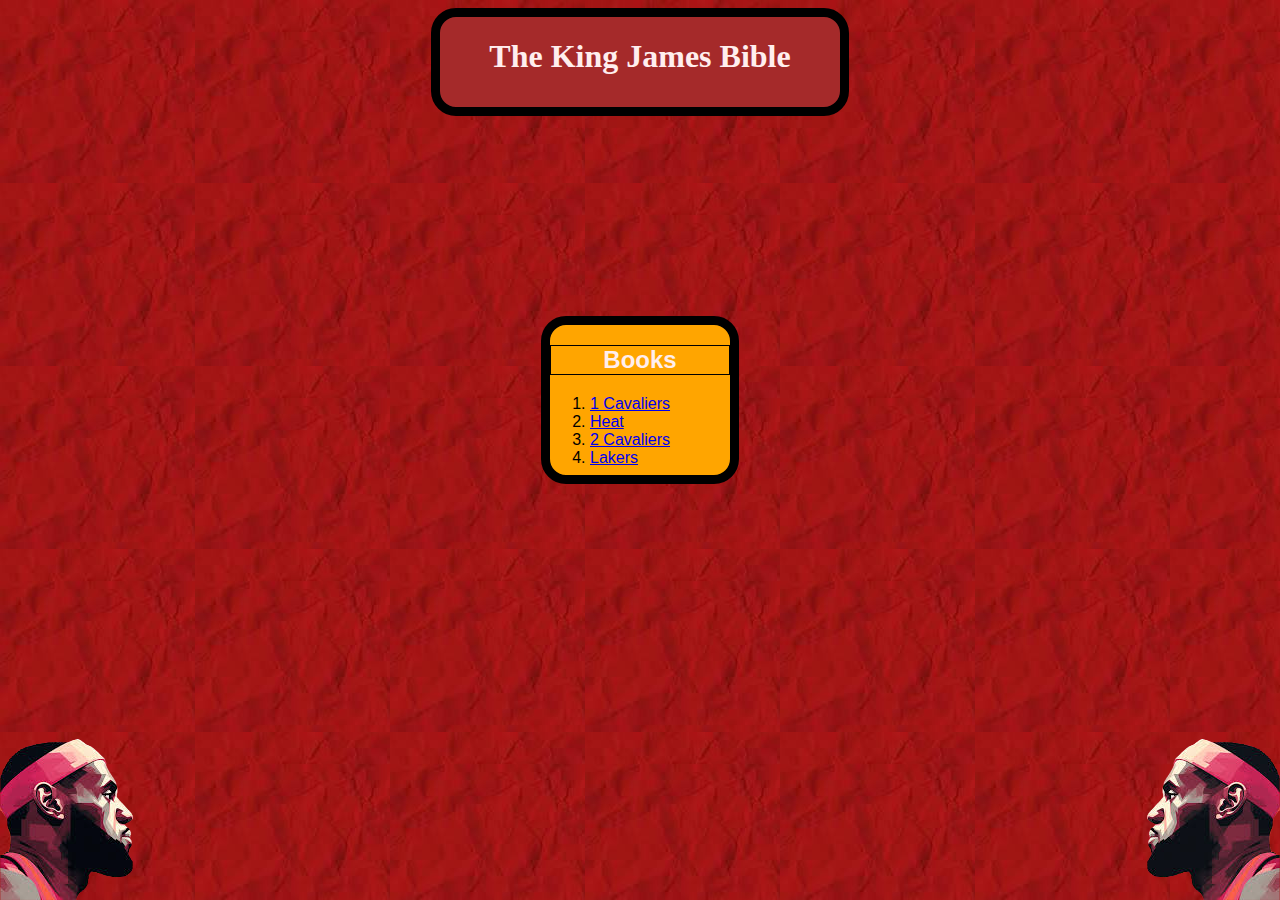
<file: index.html>
<!DOCTYPE html>
<html lang="en-US">
    <head>

        <title> THE KING JAMES BIBLE </title>
        <link rel="stylesheet" href="styles/layout.css"/>

    </head>
    
    <body class="main">


        <div class="title">
            <h1>The King James Bible </h1>
        </div>


        <div class="book" id="bible">
            <h2> Books </h2>

            <ol>
                <li>  <a href="cavaliers1.html"> 1 Cavaliers </a> </li>
                <li>  <a href="heat.html"> Heat </a> </li>
                <li>  <a href="cavaliers2.html"> 2 Cavaliers </a> </li>
                <li>  <a href="lakers.html"> Lakers </a> </li>
            </ol>

        </div>

        <img class="head left" src="images/headLeft.png" alt="lebron james"/>
        <img class="head right" src="images/headRight.png"  alt="lebron james"/>
    </body>
</html>
</file>
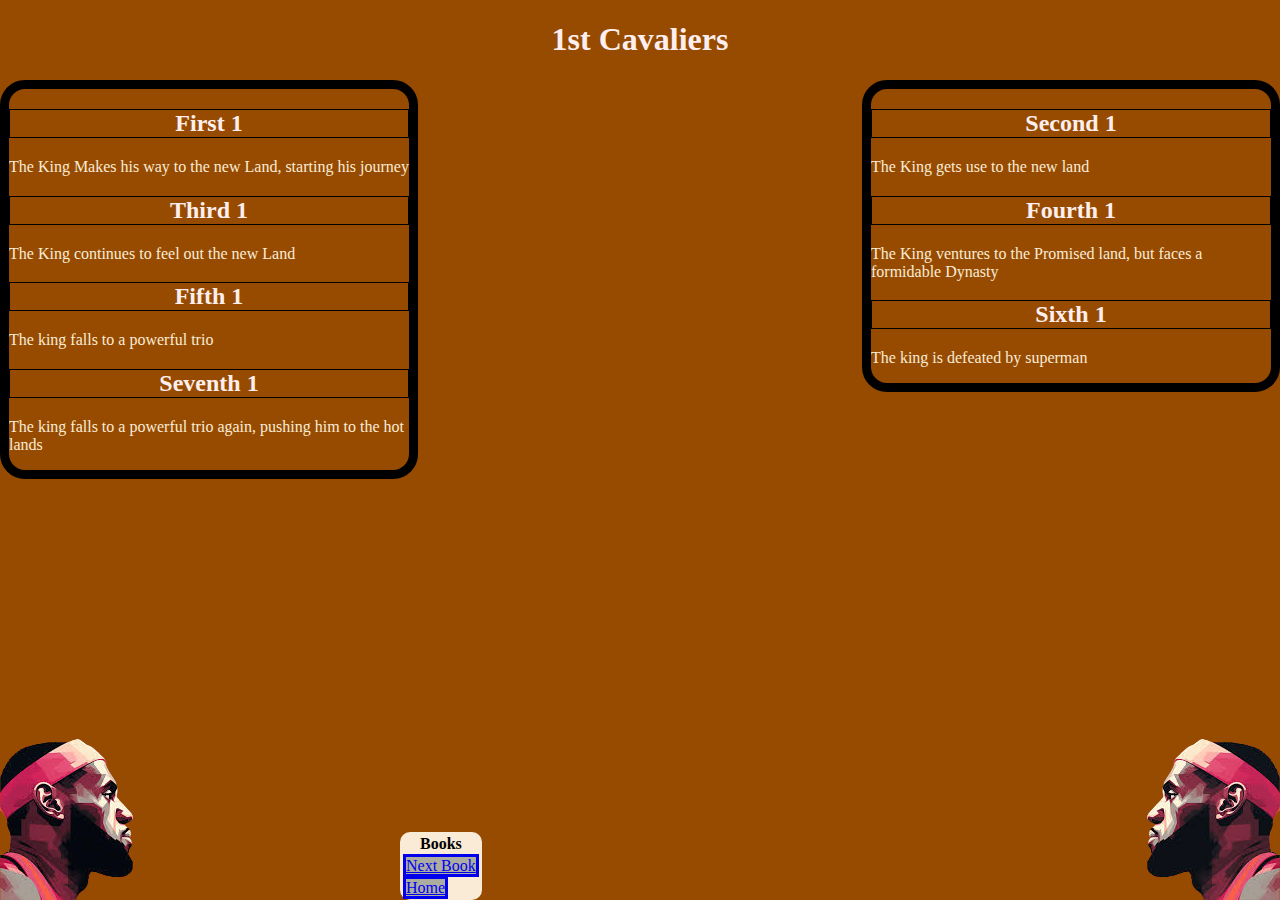
<file: cavaliers1.html>
<!DOCTYPE html>
<html lang="en">
    <head>

        <title> 1st Cavaliers </title>
        <link rel="stylesheet" href="styles/layout.css">

    </head>
    

    <body class="cavs">
        
        <header> <h1 class ="chapter"> 1st Cavaliers </h1> </header>

        <div class = "left"> 
            <h2> First 1 </h2>
            <p> The King Makes his way to the new Land, starting his journey </p>

            <h2> Third 1 </h2>
            <p> The King continues to feel out the new Land</p>


            <h2> Fifth 1 </h2>
            <p> The king falls to a powerful trio </p>

            <h2> Seventh 1 </h2>
            <p> The king falls to a powerful trio again, pushing him to the hot lands </p>
        </div>

        <div class = "right"> 
            <h2> Second 1 </h2>
            <p> The King gets use to the new land</p>

            <h2> Fourth 1 </h2>
            <p> The King ventures to the Promised land, but faces a formidable Dynasty </p>


            <h2> Sixth 1 </h2>
            <p> The king is defeated by superman</p>
        </div>

        <table>
            <tr>
                <th> Books </th>
            </tr>

            <tr> <td> <a href="heat.html"> Next Book </a> </td> </tr>
            <tr> <td> <a href="index.html "> Home </a> </td> </tr>
        </table>

        <img class="head left" src="images/headLeft.png" alt="lebron james"/>
        <img class="head right" src="images/headRight.png"  alt="lebron james"/>
    </body>
</html>
</file>
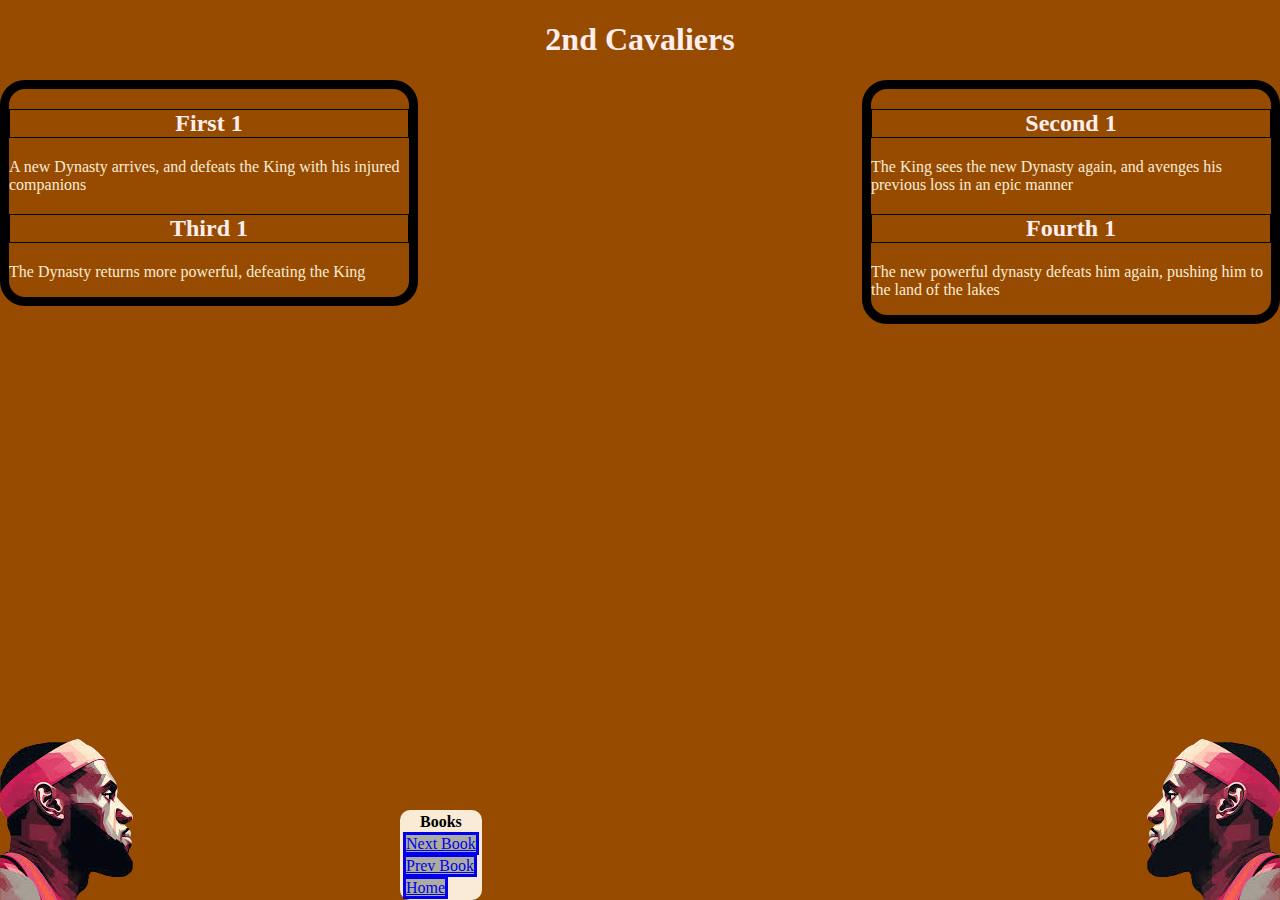
<file: cavaliers2.html>
<!DOCTYPE html>
<html lang="en">
    <head>

        <title> 2nd Cavaliers </title>
        <link rel="stylesheet" href="styles/layout.css">

    </head>
    

    <body class="cavs">
        
        <header> <h1 class ="chapter"> 2nd Cavaliers </h1> </header>

        <div class = "left"> 
            <h2> First 1 </h2>
            <p> A new Dynasty arrives, and defeats the King with his injured companions </p>

            <h2> Third 1 </h2>
            <p> The Dynasty returns more powerful, defeating the King </p>


            <p></p>
        </div>

        <div class = "right"> 
            <h2> Second 1 </h2>
            <p> The King sees the new Dynasty again, and avenges his previous loss in an epic manner </p>

            <h2> Fourth 1 </h2>
            <p> The new powerful dynasty defeats him again, pushing him to the land of the lakes </p>


        </div>

        <table>
            <tr>
                <th> Books </th>
            </tr>
            <tr> <td> <a href="lakers.html"> Next Book </a> </td> </tr>
            <tr> <td> <a href="heat.html"> Prev Book </a> </td> </tr>
            <tr> <td> <a href="index.html "> Home </a> </td> </tr>
        </table>

        <img class="head left" src="images/headLeft.png" alt="lebron james"/>
        <img class="head right" src="images/headRight.png"  alt="lebron james"/>
    </body>
</html>
</file>
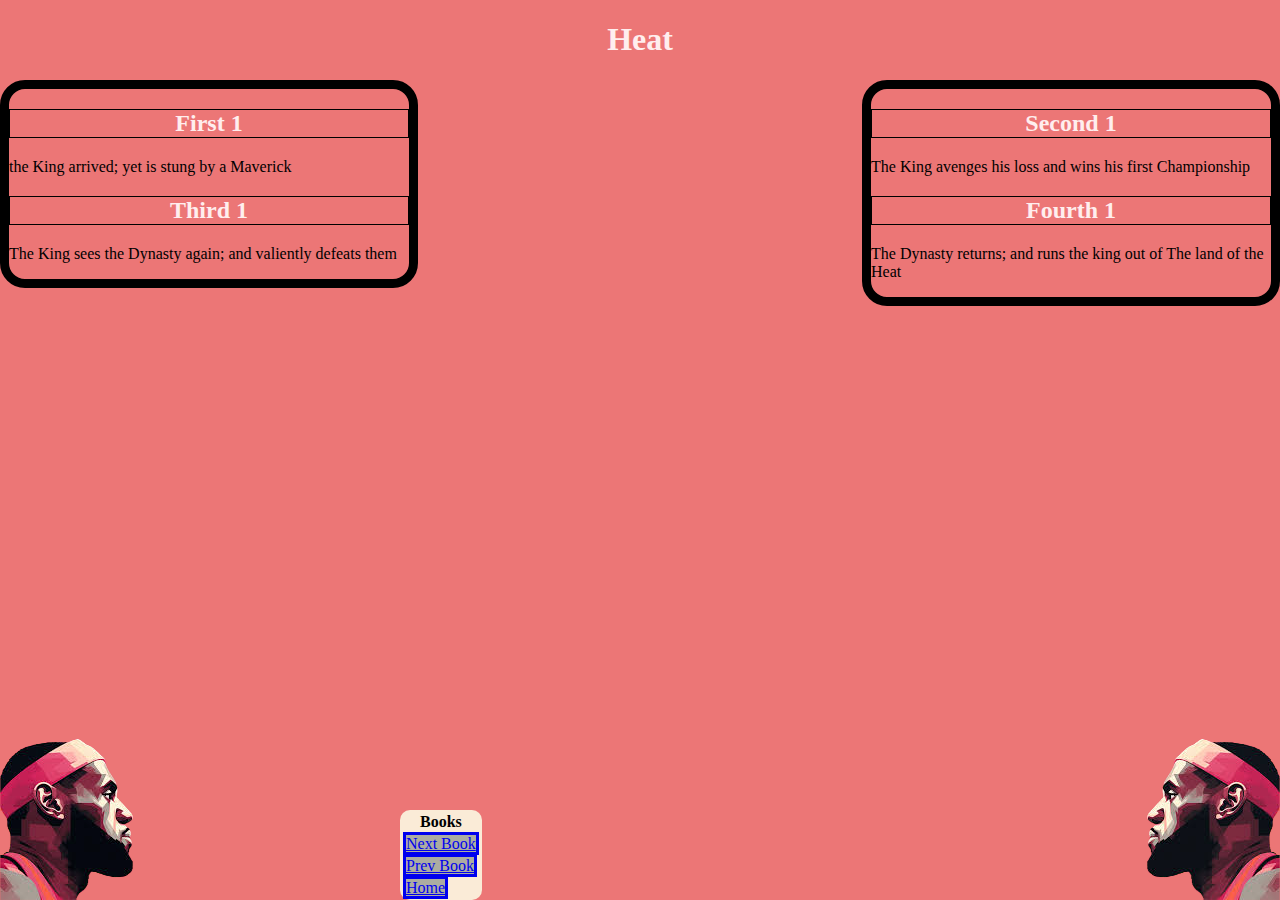
<file: heat.html>
<!DOCTYPE html>
<html lang="en">
    <head>

        <title> Heat </title>
        <link rel="stylesheet" href="styles/layout.css">

    </head>
    

    <body class="heat">
        
        <header> <h1 class ="chapter"> Heat </h1> </header>

        <div class = "left"> 
            <h2> First 1 </h2>
            <p> the King arrived; yet is stung by a Maverick </p>

            <h2> Third 1 </h2>
            <p> The King sees the Dynasty again; and valiently defeats them </p>

        </div>

        <div class = "right"> 
            <h2> Second 1 </h2>
            <p> The King avenges his loss and wins his first Championship </p>

            <h2> Fourth 1 </h2>
            <p> The Dynasty returns; and runs the king out of The land of the Heat </p>

        </div>

        <table>
            <tr>
                <th> Books </th>
            </tr>
            <tr> <td> <a href="cavaliers2.html"> Next Book </a> </td> </tr>
            <tr> <td> <a href="cavaliers1.html"> Prev Book </a> </td> </tr>
            <tr> <td> <a href="index.html "> Home </a> </td> </tr>
        </table>

        <img class="head left" src="images/headLeft.png" alt="lebron james"/>
        <img class="head right" src="images/headRight.png"  alt="lebron james"/>
    </body>
</html>
</file>
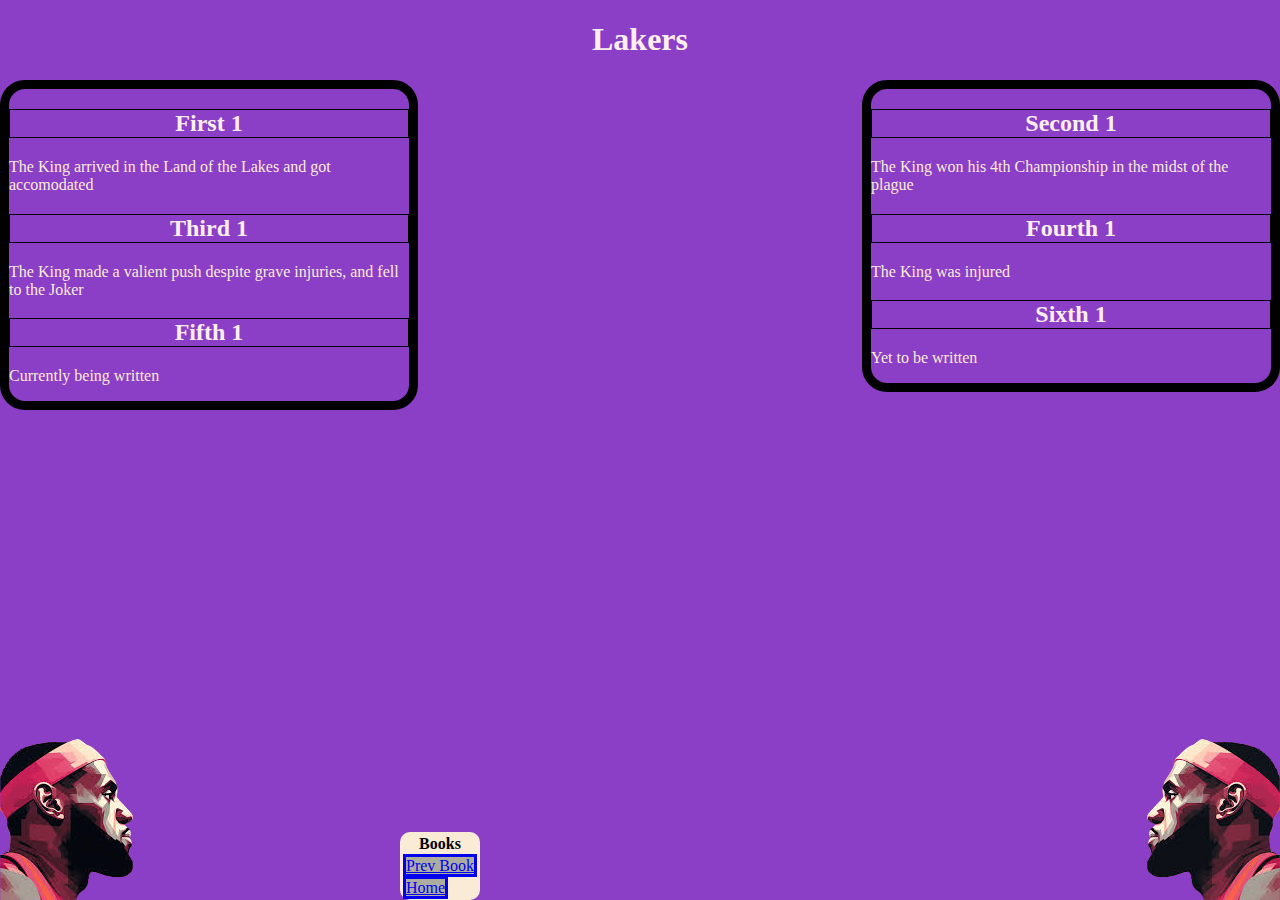
<file: lakers.html>
<!DOCTYPE html>
<html lang="en">
    <head>

        <title> Lakers </title>
        <link rel="stylesheet" href="styles/layout.css">

    </head>
    

    <body class="lakers">
        
        <header> <h1 class ="chapter"> Lakers </h1> </header>

        <div class = "left"> 
            <h2> First 1 </h2>
            <p> The King arrived in the Land of the Lakes and got accomodated </p>

            <h2> Third 1 </h2>
            <p> The King made a valient push despite grave injuries, and fell to the Joker</p>


            <h2> Fifth 1 </h2>
            <p> Currently being written</p>
        </div>

        <div class = "right"> 
            <h2> Second 1 </h2>
            <p> The King won his 4th Championship in the midst of the plague </p>

            <h2> Fourth 1 </h2>
            <p> The King was injured </p>


            <h2> Sixth 1 </h2>
            <p> Yet to be written</p>
        </div>

        <table>
            <tr>
                <th> Books </th>
            </tr>
            <tr> <td> <a href="cavaliers2.html"> Prev Book </a> </td> </tr>
            <tr> <td> <a href="index.html "> Home </a> </td> </tr>
        </table>

        <img class="head left" src="images/headLeft.png" alt="lebron james"/>
        <img class="head right" src="images/headRight.png"  alt="lebron james"/>
    </body>
</html>
</file>
<file: styles/layout.css>
body.main {
    background-image: url(../images/RedTexture.jpeg);
}

body.cavs {
  background-color: #964B00;
}

body.heat {
  background-color: #EC7676;
}

#bible {
  font-family: Arial, Helvetica, sans-serif

}

body.lakers {
  background-color: #8B3EC6;
}

div {
  border-radius: 25px;
  border: 9px;
  border-style: solid;
  border-color: black;
}
div.title {
  height: 90px;
  width: 400px;
  margin: auto;
  background-color: brown;
  
}

div.book {
  height: 150px;
  width: 180px;
  margin: auto;
  background-color: orange;
  position: relative;
  bottom: -200px;
}

div.book:hover {
  background-color: #B59595;
}

tr a {
  text-align: center;
  width: 60px;
  height: 40px;
  border: 5px;
  border: solid;
  background-color: rgb(172, 172, 161);
}

h1 {
    color:	#FFEEEE;
    font-family: cursive;
    text-align: center;
  }
  
  p {
    color: antiquewhite;
    font-family: cursive;
  }

  body.heat p {
    color: black;
  }

  h2 {
    color: #FFEEEE;
    border: 1px solid black;
    text-align: center;

  }

  div.left {
    width: 400px;
    position:absolute;
    left: 0;  
  }

  div.right {
    width: 400px;
    position:absolute;
    right: 0;

  }

  table {
    position:absolute;
    bottom:0;
    left: 400px;
    background-color: antiquewhite;
    border: black;
    border-radius: 10px;
  }

  img.left {
    position:absolute;
    bottom:0;
    left:0;
  }
  img.right {
    position:absolute;
    bottom:0;
    right:0
  }
</file>
